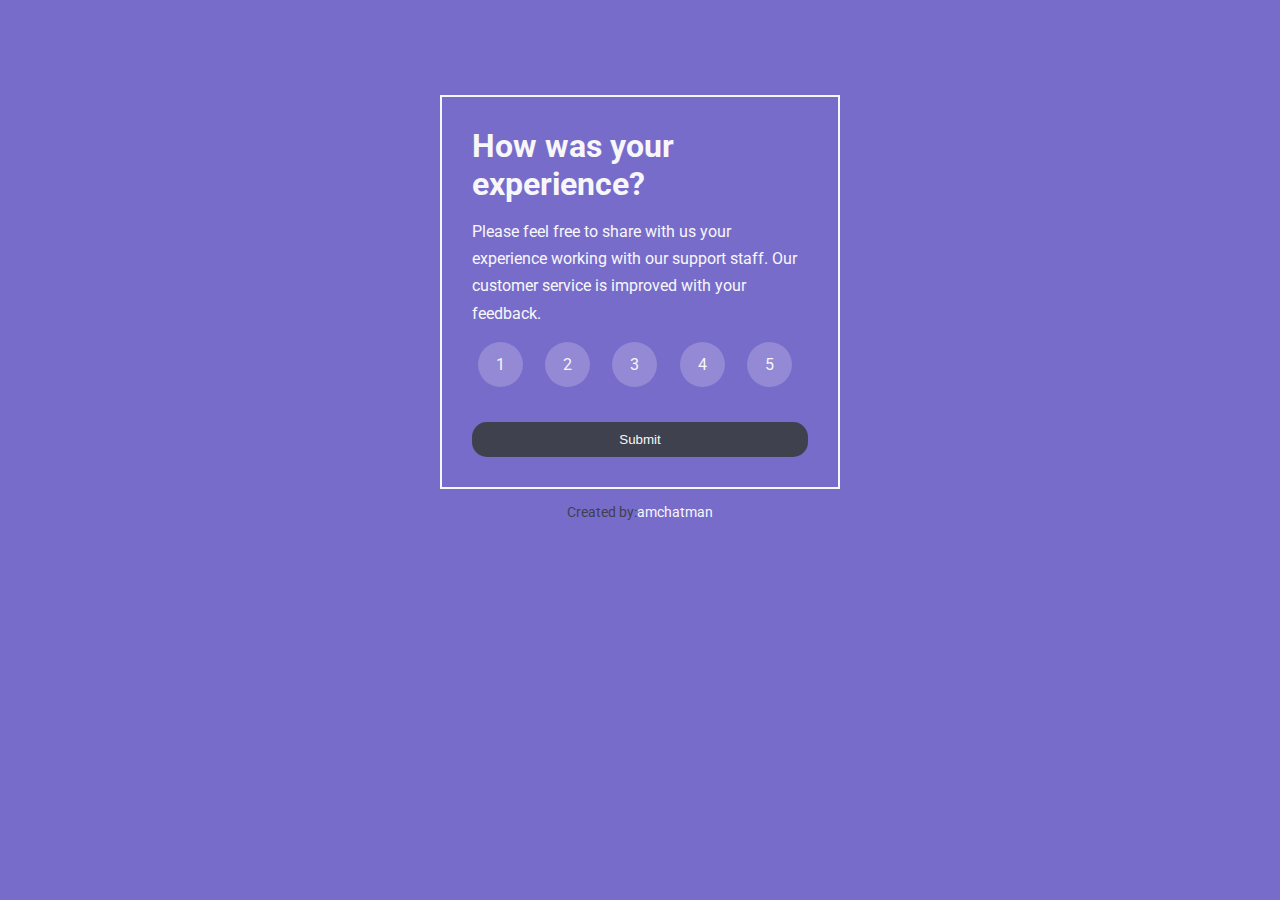
<file: index.html>
<!DOCTYPE html>
<html>
    <head>
        <title>Rating System</title>
        <meta charset="utf-8">
        <meta name="viewport" content="width=device-width,initial-scale=1, viewport-fit=cover">
        <link rel="stylesheet" type="text/css" href="style.css" media="screen" />
    </head>
    <body>
        <div class="card-container">
            <div class="card-content">
                <h1 class="card-title">How was your experience?</h1>
                <p class="card-description">Please feel free to share with us your 
                    experience working with our support staff. 
                    Our customer service is improved with your feedback.
                </p>
                <form class="form" id="form">
                    <div>
                        <div class="radio-btn-group">
                            <input type="radio" id="rating-1" class="radio-input" name="rating" value="1"/>
                            <label for="rating-1" class="radio-label">
                            <span class="radio-btn">
                                <div>1</div>
                            </span>
                            </label>
                        </div>

                        <div class="radio-btn-group">
                            <input type="radio" id="rating-2" class="radio-input" name="rating" value="2"/>
                            <label for="rating-2" class="radio-label">
                            <span class="radio-btn">
                                <div>2</div>
                            </span>
                            </label>
                        </div>

                        <div class="radio-btn-group">
                            <input type="radio" id="rating-3" class="radio-input" name="rating" value="3"/>
                            <label for="rating-3" class="radio-label">
                            <span class="radio-btn">
                                <div>3</div>
                            </span>
                            </label>
                        </div>

                        <div class="radio-btn-group">
                            <input type="radio" id="rating-4" class="radio-input" name="rating" value="4"/>
                            <label for="rating-4" class="radio-label">
                            <span class="radio-btn">
                                <div>4</div>
                            </span>
                            </label>
                        </div>

                        <div class="radio-btn-group">
                            <input type="radio" id="rating-5" class="radio-input" name="rating" value="5"/>
                            <label for="rating-5" class="radio-label">
                            <span class="radio-btn">
                                <div>5</div>
                            </span>
                            </label>
                        </div>
                        
                    </div>
                    <button class="submit-btn" type="submit">Submit</button>
                </form>

            </div>

        </div>
       <span class="author">Created by:<a href="https://github.com/amchatman">amchatman</a></span>
    </body>
    <script src="script.js"></script>
</html>
</file>
<file: style.css>
@import url('https://fonts.googleapis.com/css2?family=Roboto&display=swap');
:root{
    --color-primary:#786CCB;
    --color-white:#F7F7F9;
    --color-secondary:#3F414E;
}
*{
    margin:0;
    padding:0;
    box-sizing:border-box;
}
body{
    display:flex;
    align-items:center;
    justify-content:center;
    flex-direction:column;
    font-family:"Roboto",san-serif;
    background-color:var(--color-primary);
}
.card-container{
    width:400px;
    height:auto;
    border:2px solid var(--color-white);
    margin-top:95px;
    padding:30px;
}
.card-title,.card-description{
  color:var(--color-white);
  margin-bottom:15px;
}
.card-description{
    line-height:1.7;
    font-size:16px;
}
.form{
    width:100%;
}
.form div{
    display:flex;
    align-items:center;
    justify-content: space-around;
    margin-bottom: 10px;
}
.radio-input{
    display:none;
}
.radio-label{
    display:block;
    cursor:pointer;
    margin-right:55px;
    margin-bottom:20px;
}
.radio-btn{
    width:45px;
    height:45px;
    background-color:rgba(255, 255, 255, 0.2);
    border-radius:50%;
    position:absolute;
    transition:background-color 0.2s;
}
.radio-btn::after{
    content:"";
    width:45px;
    height:45px;
    border-radius:50%;
    position:absolute;
    top:0;
    left:0;
    border:2px solid var(--color-white);
    background-color:var(--color-primary);
    opacity:0;
    transition:opacity 0.2s;
}
.radio-btn div{
    position:absolute;
    top:50%;
    left:50%;
    transform:translate(-50%,-50%);
    color:var(--color-white);
    z-index:2;
}
.radio-btn:hover{
    background-color:var(--color-secondary);
}
.radio-input:checked ~ .radio-label .radio-btn::after{
    opacity:1;
}
.submit-btn,.back-btn-container{
    width:100%;
    height:35px;
    margin-top:40px;
    border-radius:15px;
    border:none;
    cursor:pointer;
    background-color:var(--color-secondary);
    color:var(--color-white);
}
.submit-btn:active{
    background-color:var(--color-white);
    color:var(--color-primary);
}
.thank-you-container{
    color:var(--color-white);
    text-align:center;
}
img{
    width:295px;
    border-radius:15px;
}
.rating-result-container{
   margin-right:50px;
   margin-left:50px;
}
.result{
    background-color:rgba(255, 255, 255, 0.2);
    border-radius:15px;
    padding:5px;
    margin-top:5px;
    width:250px;
}
.thank-you-title{
   margin:10px;
}
.back-btn,a{
    text-decoration:none;
    color:var(--color-white);
}
.back-btn-container{
    margin-top:20px;
    padding:5px;
}
.author{
    color:var(--color-secondary);
    margin-top:15px;
    font-size:14px;
}
/* Mobile Section starts here */
@media(max-width:768px){
    .card-container{
        width:350px;
    }
    .card-title,.card-description{
        text-align:center;
    }
    .rating-result-container{
        margin-right:20px;
        margin-left:20px;
     }
}
</file>
